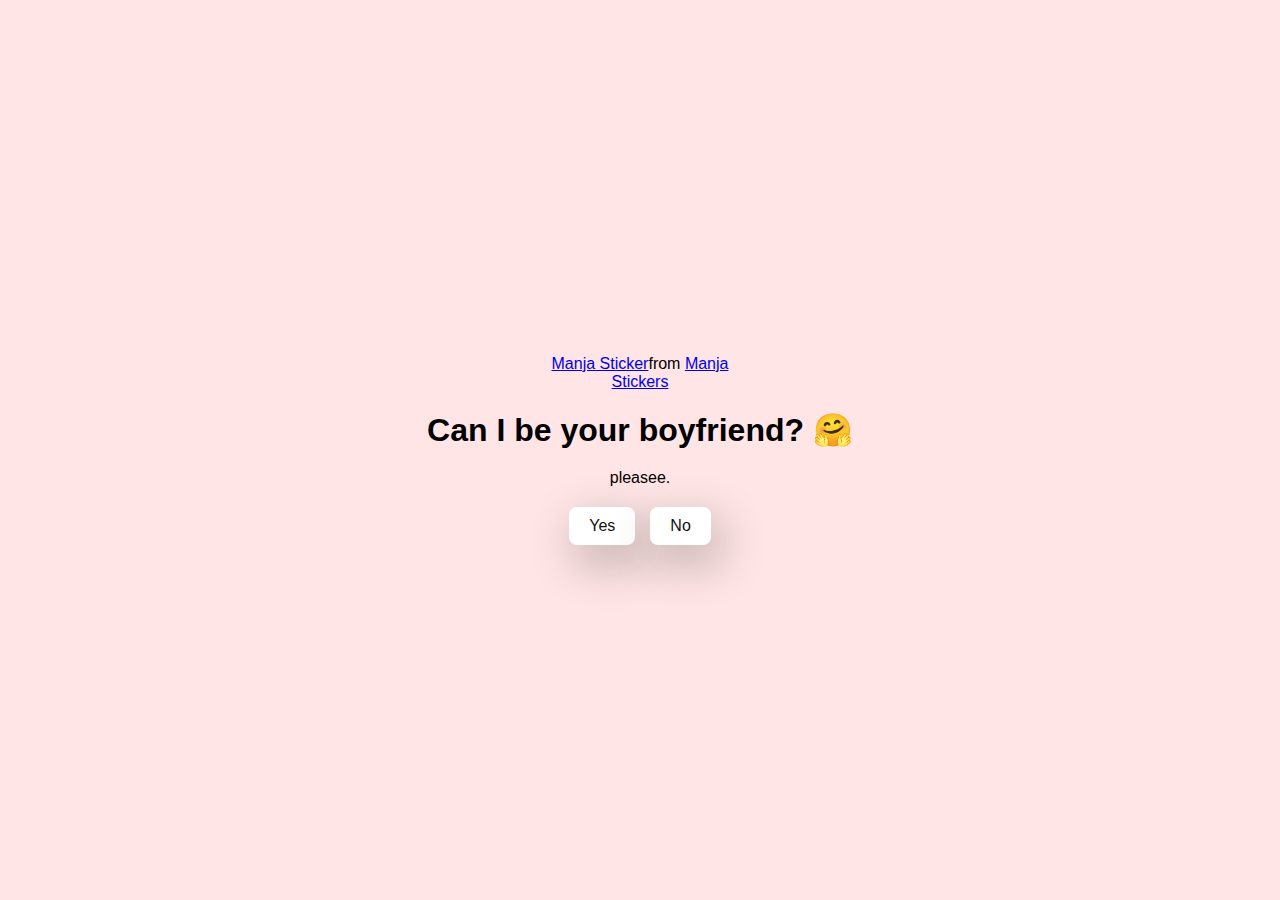
<file: index.html>
<!DOCTYPE html>
<html lang="en">
  <head>
    <meta charset="UTF-8" />
    <meta name="viewport" content="width=device-width, initial-scale=1.0" />
    <title>Ask Her Out</title>

    <link rel="stylesheet" href="./style.css" />
  </head>
  <body>
    <div class="container">
      <div
        class="tenor-gif-embed"
        data-postid="22885016"
        data-share-method="host"
        data-aspect-ratio="1.04918"
        data-width="100%"
      >
        <a href="https://tenor.com/view/manja-gif-22885016">Manja Sticker</a
        >from
        <a href="https://tenor.com/search/manja-stickers">Manja Stickers</a>
      </div>
      <script
        type="text/javascript"
        async
        src="https://tenor.com/embed.js"
      ></script>
      <h1>Can I be your boyfriend? 🤗</h1>
      <p>pleasee.</p>

      <div class="btn">
        <a href="yes.html">Yes</a>
        <a href="no1.html">No</a>
      </div>
    </div>
  </body>
</html>
</file>
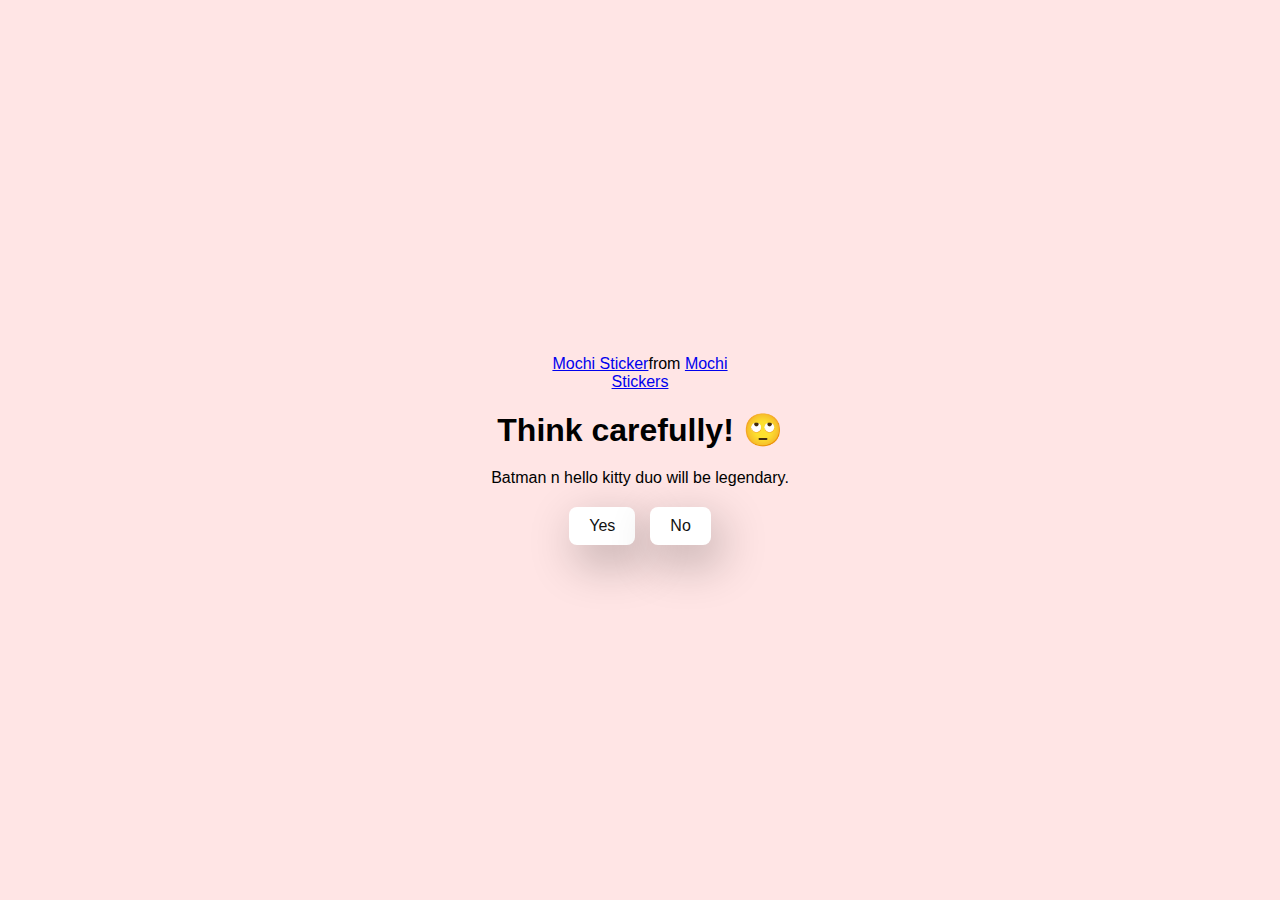
<file: no1.html>
<!DOCTYPE html>
<html lang="en">
  <head>
    <meta charset="UTF-8" />
    <meta name="viewport" content="width=device-width, initial-scale=1.0" />
    <title>Ask Her Out</title>

    <link rel="stylesheet" href="./style.css" />
  </head>
  <body>
    <div class="container">
      <div
        class="tenor-gif-embed"
        data-postid="22050818"
        data-share-method="host"
        data-aspect-ratio="1"
        data-width="100%"
      >
        <a href="https://tenor.com/view/mochi-gif-22050818">Mochi Sticker</a
        >from
        <a href="https://tenor.com/search/mochi-stickers">Mochi Stickers</a>
      </div>
      <script
        type="text/javascript"
        async
        src="https://tenor.com/embed.js"
      ></script>
      <h1>Think carefully! 🙄</h1>
      <p>Batman n hello kitty duo will be legendary.</p>

      <div class="btn">
        <a href="yes.html">Yes</a>
        <a href="no2.html">No</a>
      </div>
    </div>
  </body>
</html>
</file>
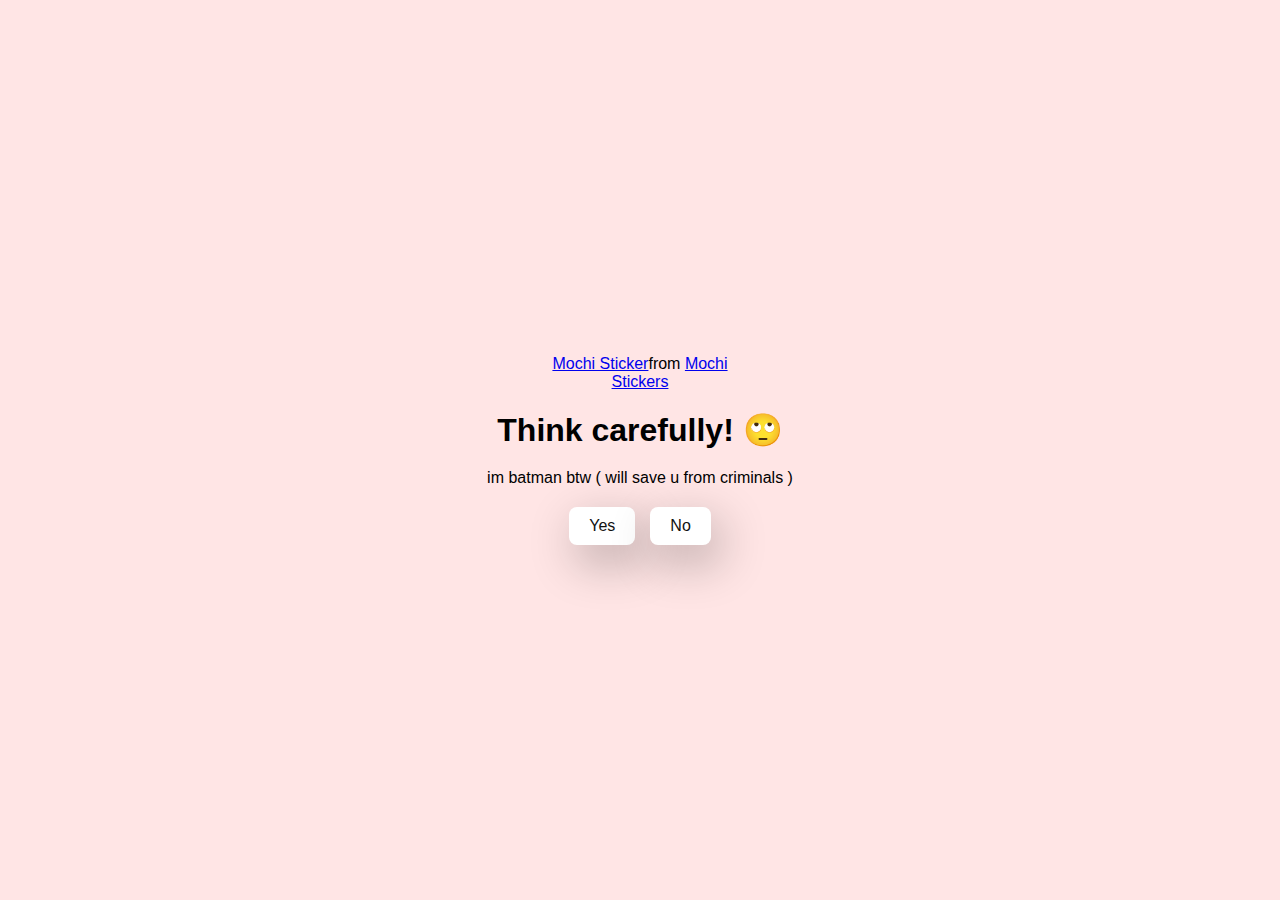
<file: no1.html.html>
<!DOCTYPE html>
<html lang="en">
  <head>
    <meta charset="UTF-8" />
    <meta name="viewport" content="width=device-width, initial-scale=1.0" />
    <title>Ask Her Out</title>

    <link rel="stylesheet" href="./style.css" />
  </head>
  <body>
    <div class="container">
      <div
        class="tenor-gif-embed"
        data-postid="22050818"
        data-share-method="host"
        data-aspect-ratio="1"
        data-width="100%"
      >
        <a href="https://tenor.com/view/mochi-gif-22050818">Mochi Sticker</a
        >from
        <a href="https://tenor.com/search/mochi-stickers">Mochi Stickers</a>
      </div>
      <script
        type="text/javascript"
        async
        src="https://tenor.com/embed.js"
      ></script>
      <h1>Think carefully! 🙄</h1>
      <p>im batman btw ( will save u from criminals )</p>

      <div class="btn">
        <a href="yes.html">Yes</a>
        <a href="no2.html">No</a>
      </div>
    </div>
  </body>
</html>
</file>
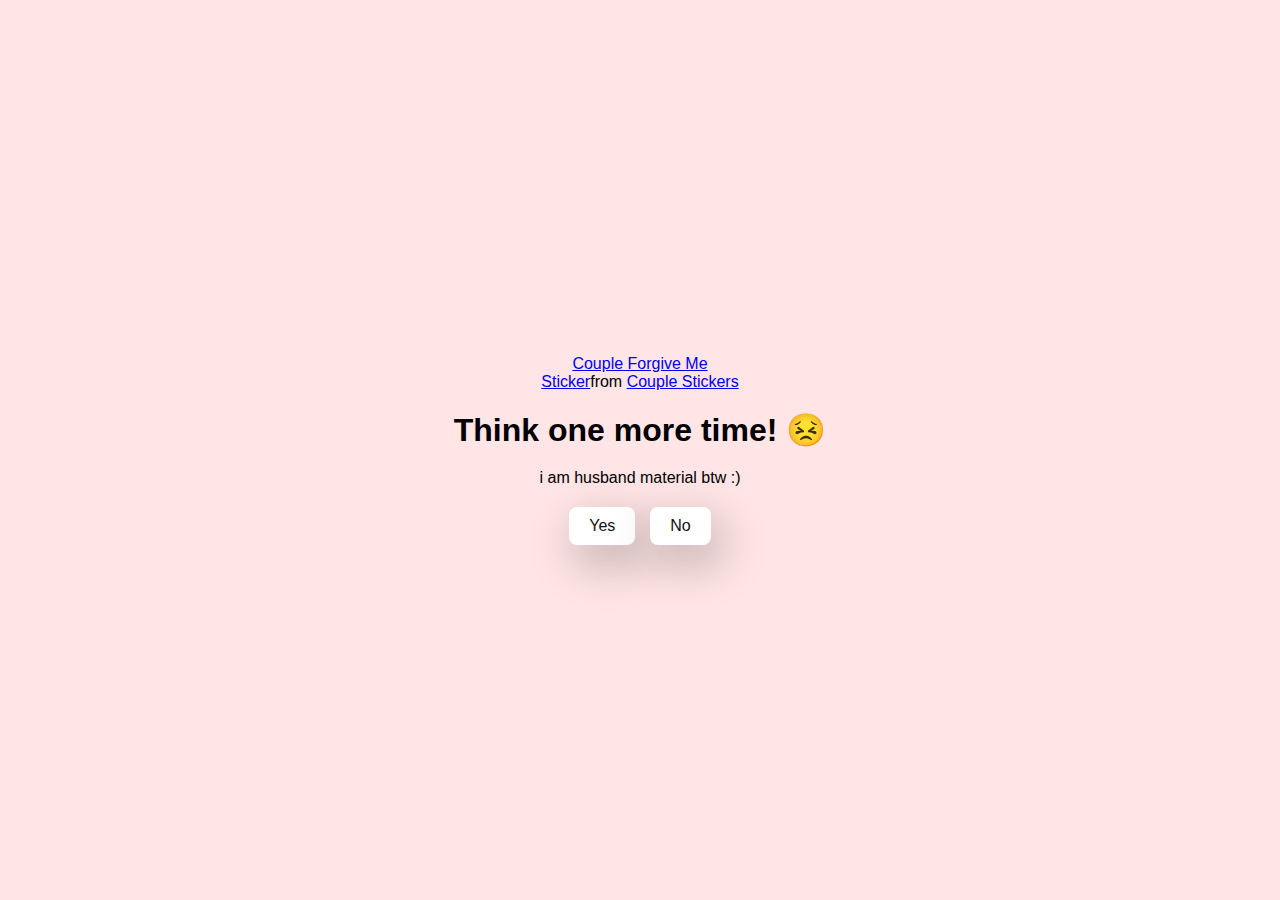
<file: no2.html>
<!DOCTYPE html>
<html lang="en">
  <head>
    <meta charset="UTF-8" />
    <meta name="viewport" content="width=device-width, initial-scale=1.0" />
    <title>Ask Her Out</title>

    <link rel="stylesheet" href="./style.css" />
  </head>
  <body>
    <div class="container">
      <div
        class="tenor-gif-embed"
        data-postid="15195810"
        data-share-method="host"
        data-aspect-ratio="1"
        data-width="100%"
      >
        <a
          href="https://tenor.com/view/couple-forgive-me-asking-for-forgiveness-begging-crying-gif-15195810"
          >Couple Forgive Me Sticker</a
        >from
        <a href="https://tenor.com/search/couple-stickers">Couple Stickers</a>
      </div>
      <script
        type="text/javascript"
        async
        src="https://tenor.com/embed.js"
      ></script>

      <h1>Think one more time! 😣</h1>
      <p>i am husband material btw :)</p>

      <div class="btn">
        <a href="yes.html">Yes</a>
        <a href="no3.html">No</a>
      </div>
    </div>
  </body>
</html>
</file>
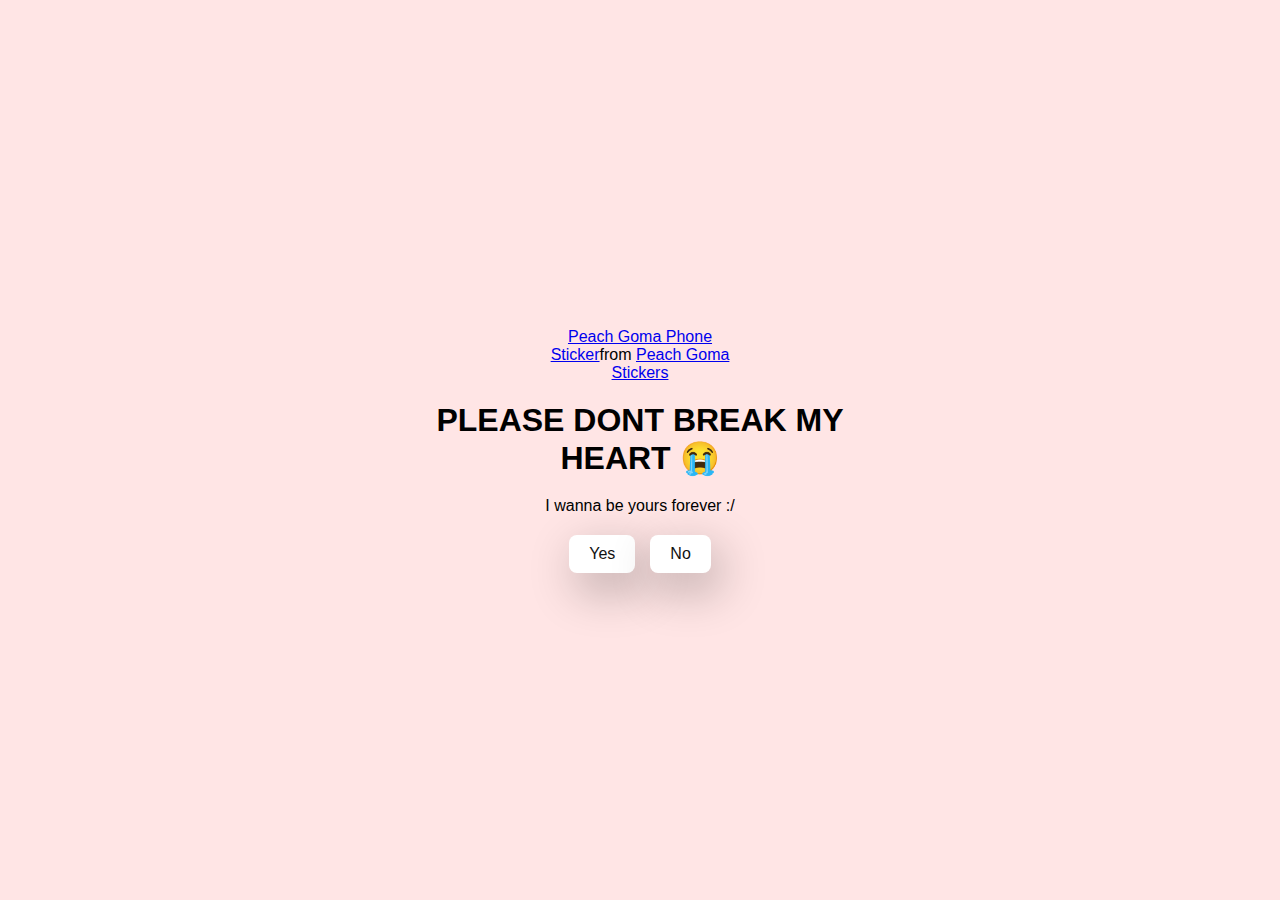
<file: no3.html>
<!DOCTYPE html>
<html lang="en">
  <head>
    <meta charset="UTF-8" />
    <meta name="viewport" content="width=device-width, initial-scale=1.0" />
    <title>Ask Her Out</title>

    <link rel="stylesheet" href="./style.css" />
  </head>
  <body>
    <div class="container">
      <div
        class="tenor-gif-embed"
        data-postid="15974530976611222074"
        data-share-method="host"
        data-aspect-ratio="1.26923"
        data-width="100%"
      >
        <a
          href="https://tenor.com/view/peach-goma-phone-gif-15974530976611222074"
          >Peach Goma Phone Sticker</a
        >from
        <a href="https://tenor.com/search/peach+goma-stickers"
          >Peach Goma Stickers</a
        >
      </div>
      <script
        type="text/javascript"
        async
        src="https://tenor.com/embed.js"
      ></script>

      <h1>PLEASE DONT BREAK MY HEART 😭</h1>
      <p>I wanna be yours forever :/ </p>

      <div class="btn">
        <a href="yes.html">Yes</a>
        <a href="#" id="move-random">No</a>
      </div>
    </div>

    <script src="./script.js"></script>
  </body>
</html>
</file>
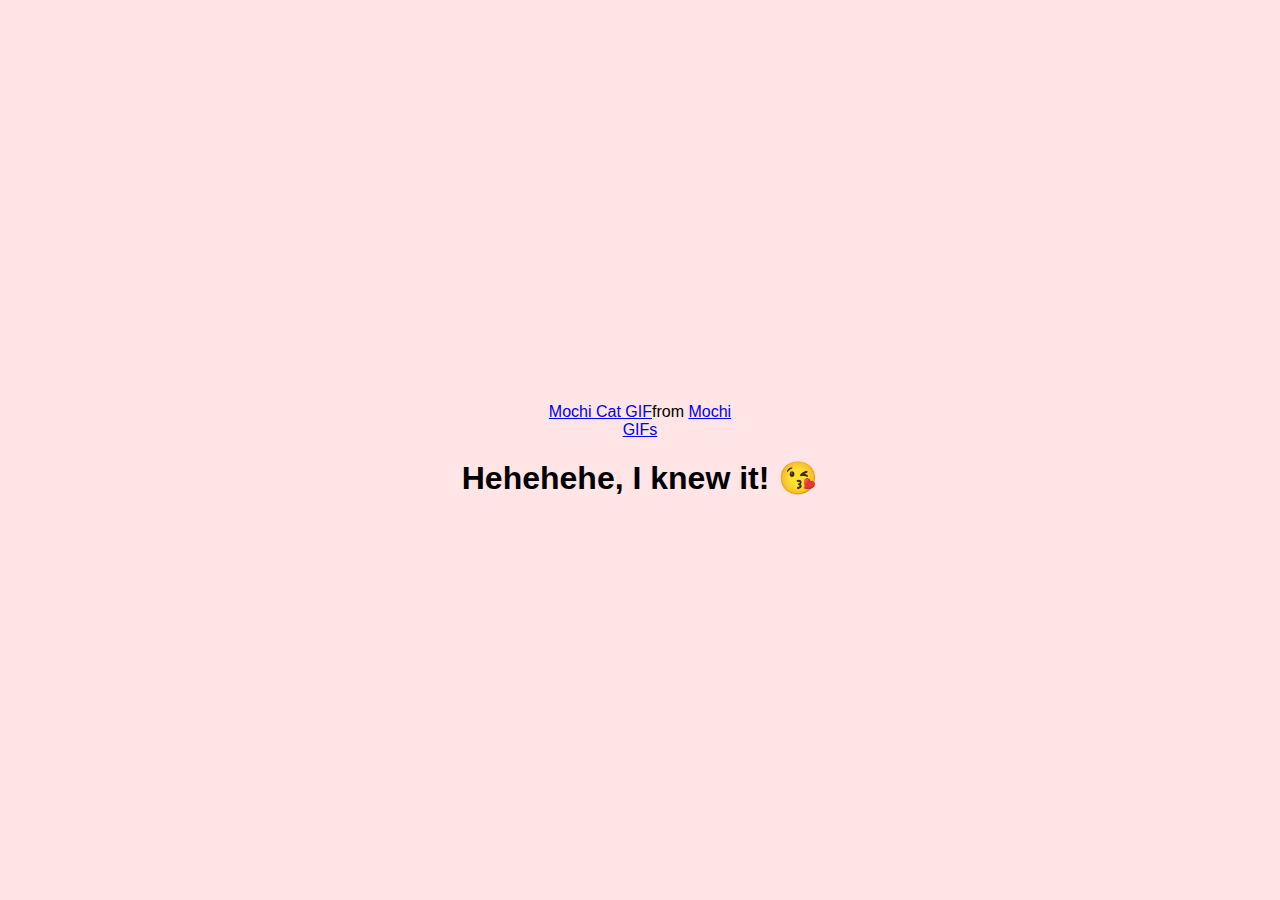
<file: yes.html>
<!DOCTYPE html>
<html lang="en">
  <head>
    <meta charset="UTF-8" />
    <meta name="viewport" content="width=device-width, initial-scale=1.0" />
    <title>Ask Her Out</title>

    <link rel="stylesheet" href="./style.css" />
  </head>
  <body>
    <div class="container">
      <div
        class="tenor-gif-embed"
        data-postid="253027946666209433"
        data-share-method="host"
        data-aspect-ratio="1.37853"
        data-width="100%"
      >
        <a
          href="https://tenor.com/view/mochi-cat-mochi-and-goma-goma-and-peach-mochi-mochi-peach-cat-gif-gif-253027946666209433"
          >Mochi Cat GIF</a
        >from <a href="https://tenor.com/search/mochi-gifs">Mochi GIFs</a>
      </div>
      <script
        type="text/javascript"
        async
        src="https://tenor.com/embed.js"
      ></script>
      <h1>Hehehehe, I knew it! 😘</h1>
    </div>
  </body>
</html>
</file>
<file: style.css>
/* Basic reset */
* {
  margin: 0;
  padding: 0;
  box-sizing: border-box;
  font-family: sans-serif;
}

body {
  width: 100%;
  min-height: 100vh;
  display: flex;
  justify-content: center;
  align-items: center;
  background-color: #ffe5e5;
  overflow-x: hidden; /* Prevents horizontal scroll on small screens */
}

/* Container */
.container {
  display: flex;
  flex-direction: column;
  text-align: center;
  align-items: center;
  gap: 20px;
  max-width: 500px;
  margin: 20px;
  padding: 10px; /* Adds a bit of inner padding for better spacing */
}

/* GIF Embed */
.container .tenor-gif-embed {
  max-width: 100%; /* Makes GIF responsive */
  width: 200px; /* Default width */
}

/* Button Container */
.container .btn {
  display: flex;
  gap: 15px;
  flex-wrap: wrap; /* Allows buttons to wrap on smaller screens */
  justify-content: center; /* Centers buttons when they wrap */
}

/* Buttons */
.btn a {
  text-decoration: none;
  color: #111;
  background: #fff;
  padding: 10px 20px;
  border-radius: 8px;
  box-shadow: 0.5rem 1rem 3rem rgba(0, 0, 0, 0.3); /* Fixed invalid color syntax */
  transition: background 0.3s;
}

.btn a:hover {
  background: #f0f0f0;
}

/* Responsive adjustments for smaller screens */
@media (max-width: 375px) {
  .container {
    max-width: 90%;
    gap: 15px;
  }

  /* Adjust button padding and gap for smaller screens */
  .btn a {
    padding: 8px 15px;
  }

  /* Adjust GIF size for smaller screens */
  .container .tenor-gif-embed {
    width: 150px;
  }
}
</file>
